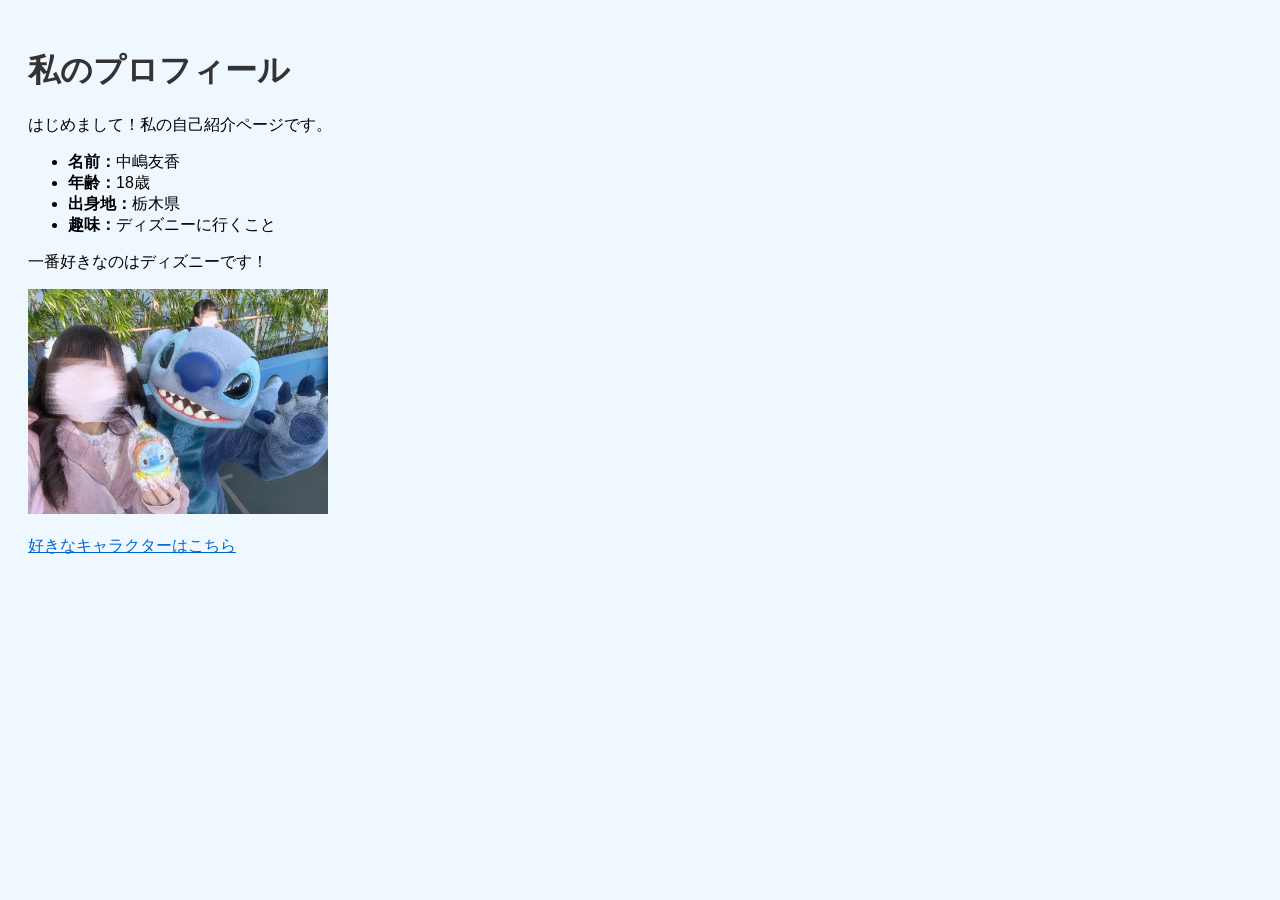
<file: index.html>
<!DOCTYPE html>
<html lang="ja">
<head>
 <meta charset="UTF-8">
 <title>自己紹介</title>
  <link rel="stylesheet" href="style.css">
</head>
<body>
 <h1>私のプロフィール</h1>
 <p>はじめまして！私の自己紹介ページです。</p>

 <ul>
  <li><strong>名前：</strong>中嶋友香</li>
  <li><strong>年齢：</strong>18歳</li>
  <li><strong>出身地：</strong>栃木県</li>
  <li><strong>趣味：</strong>ディズニーに行くこと</li>
 </ul>
 
 <p>一番好きなのはディズニーです！</p>
<!-->
 <img src="disney.jpg" alt="ディズニー" width="300">

 <br><br>
 <!--disney.jpg-->
 <a href="page2.html">好きなキャラクターはこちら</a>
</body>
</html>
</file>
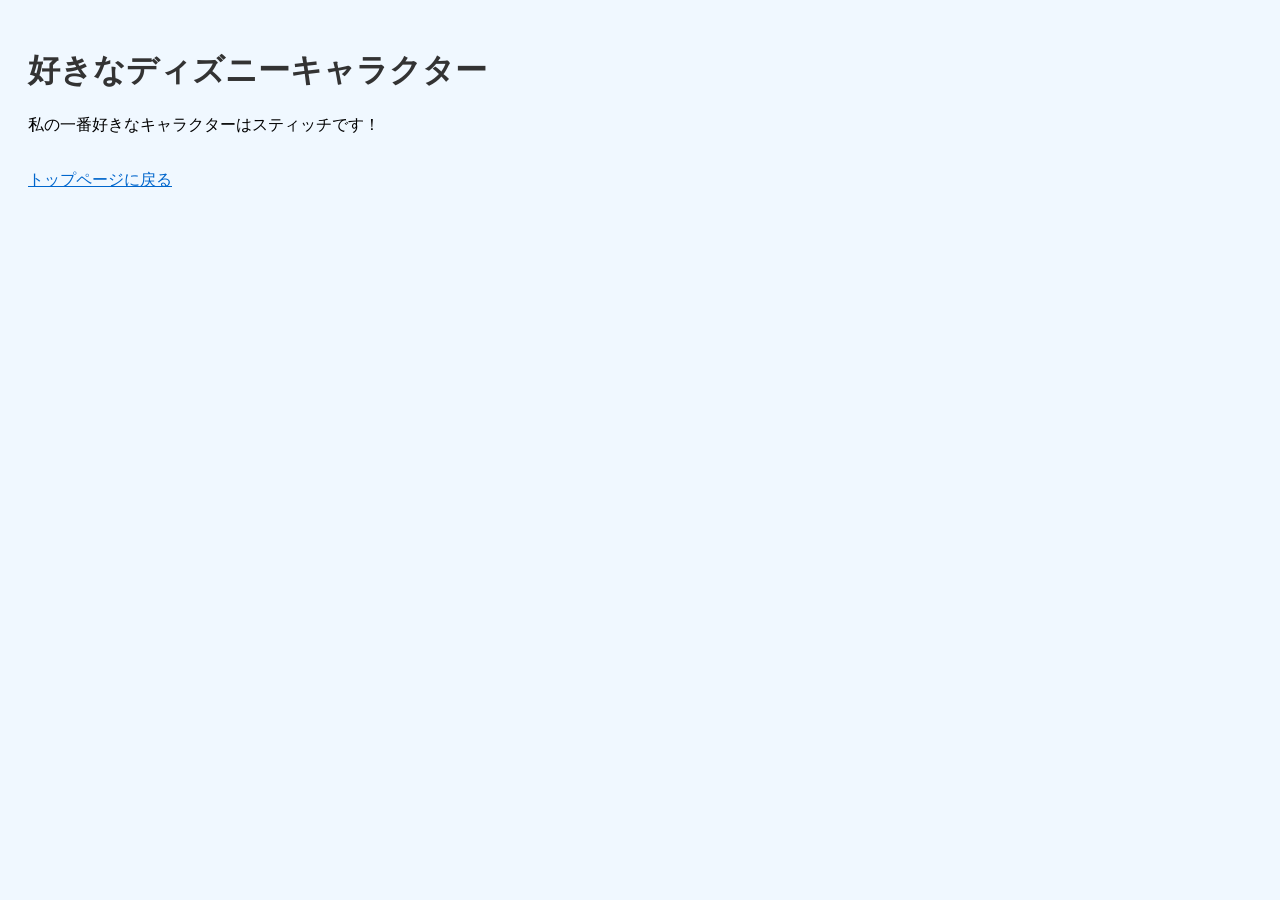
<file: page2.html>
<!DOCTYPE html>
<html>
<head>
  <meta charset="UTF-8">
  <title>好きなキャラクター</title>
  <link rel="stylesheet" href="style.css">
</head>
<body>
  <h1>好きなディズニーキャラクター</h1>
  <p>私の一番好きなキャラクターはスティッチです！</p>

  <br>
  <a href="index.html">トップページに戻る</a>
</body>
</html>
</file>
<file: style.css>
body{background-color: #f0f8ff;
     font-family: sans-serif;
     padding: 20px;}
h1{color: #333333;}
a{color: #0066cc;
  font-weinght: bold;}
</file>
